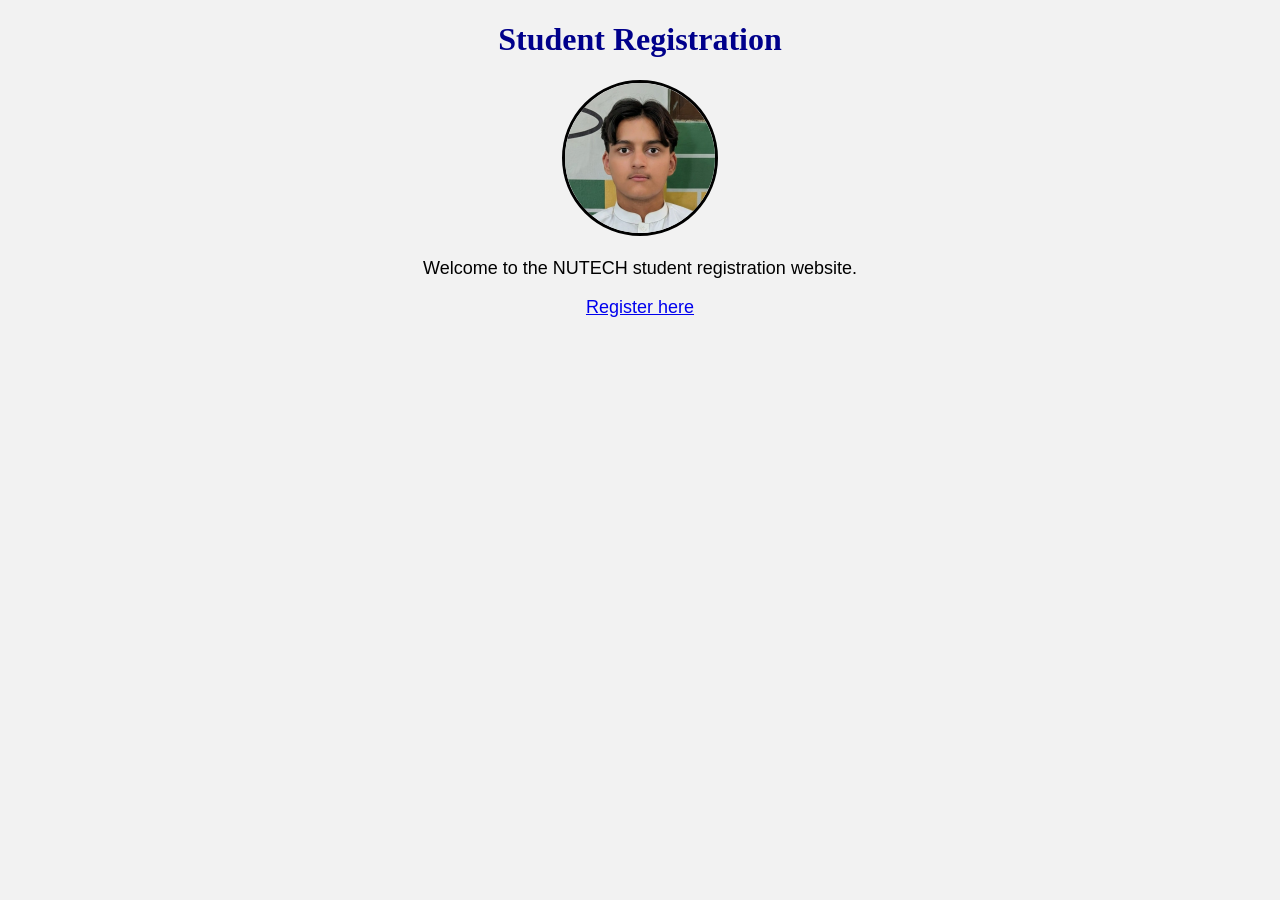
<file: index.html>
<!DOCTYPE html>
<html>
<head>
    <title>Student Registration</title>
    <link rel="stylesheet" href="styles.css">
</head>
<body>
    <h1>Student Registration</h1>
    <img src="me.jpg">
    <p>Welcome to the NUTECH student registration website.</p>
    <p><a href="form.html">Register here</a></p>
</body>
</html>
</file>
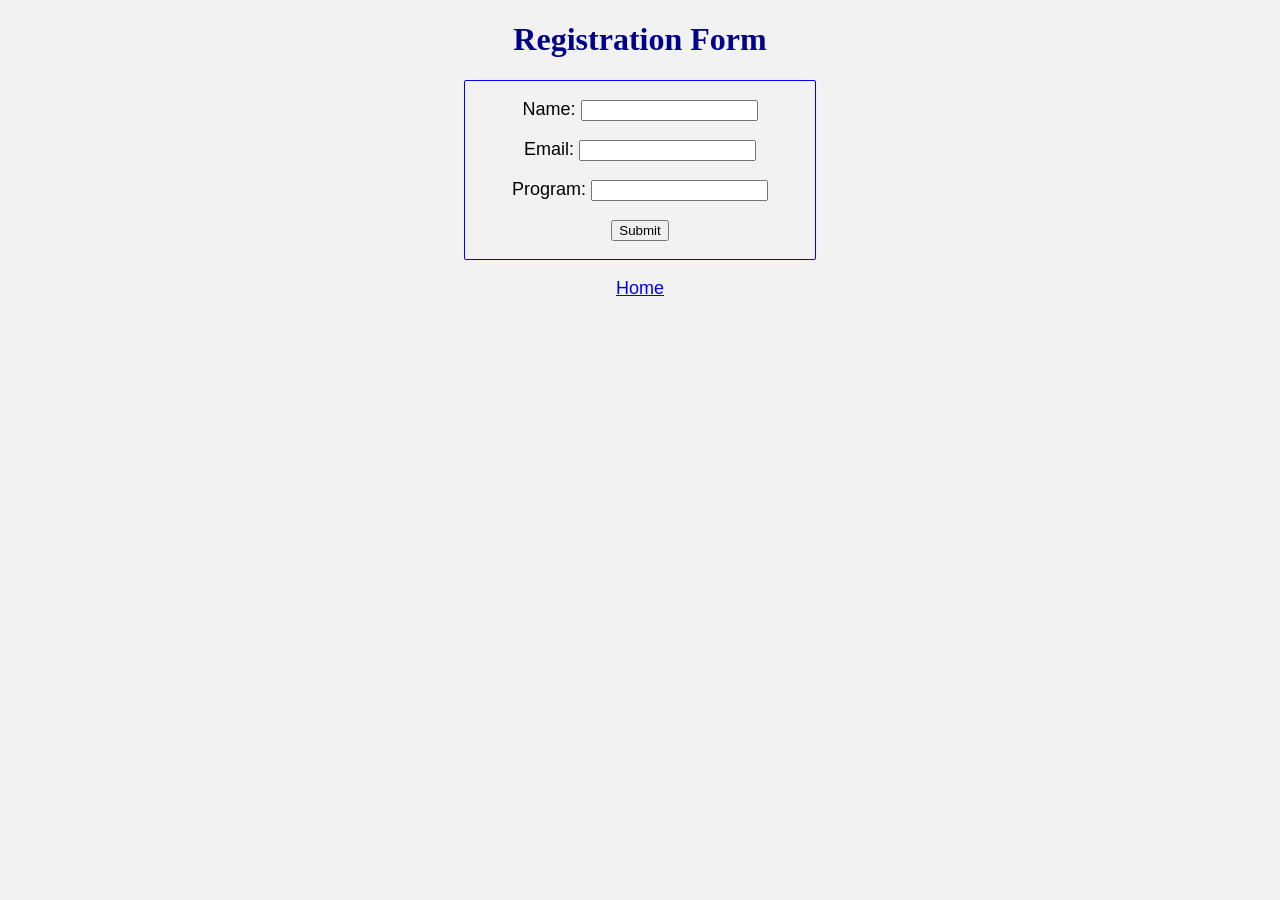
<file: form.html>
<!DOCTYPE html>
<html>
<head>
    <title>Registration Form</title>
    <link rel="stylesheet" href="styles.css">
</head>
<body>
    <h1>Registration Form</h1>
    <div class="wrapper">
        <form action="thanks.html">
            <p>Name: <input type="text"></p>
            <p>Email: <input type="text"></p>
            <p>Program: <input type="text"></p>
            <p><input type="submit" value="Submit"></p>
        </form>
    </div>
    <p><a href="index.html">Home</a></p>
</body>
</html>
</file>
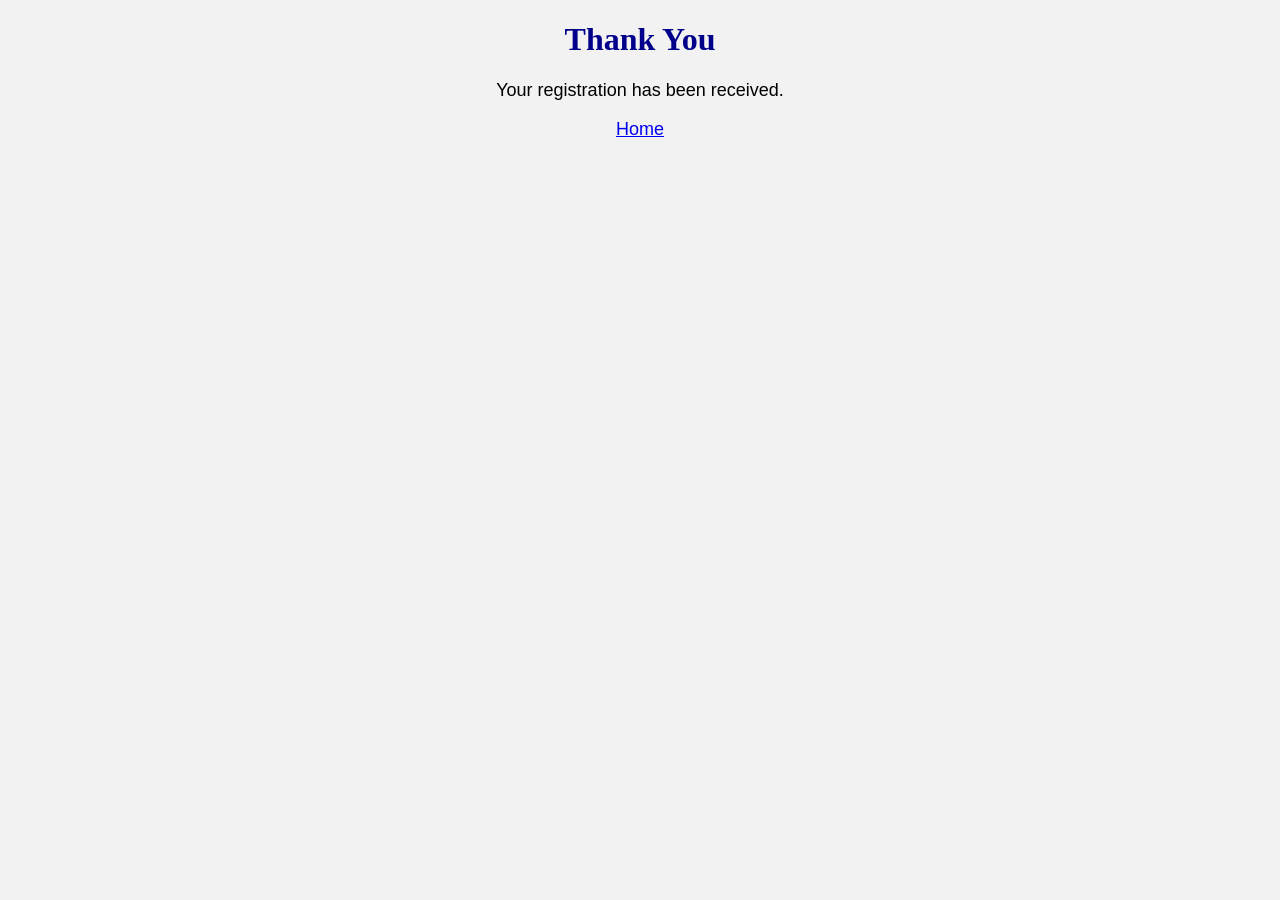
<file: thanks.html>
<!DOCTYPE html>
<html>
<head>
    <title>Thank You</title>
    <link rel="stylesheet" href="styles.css">
</head>
<body>
    <h1>Thank You</h1>
    <p>Your registration has been received.</p>
    <p><a href="index.html">Home</a></p>
</body>
</html>
</file>
<file: styles.css>
body {
    background-color: #f2f2f2;
    text-align: center;
}

h1 {
    font-family: Georgia, serif;
    font-size: 32px;
    color: darkblue;
    text-align: center;
}

p {
    font-family: Arial, sans-serif;
    font-size: 18px;
}

img {
    width: 150px;
    height: 150px;
    border: 3px solid black;
    border-radius: 50%;
}

.wrapper {
    border: 1px solid blue;
    border-radius: 2px;
    width: 350px;
    margin: 0 auto;
}
</file>
